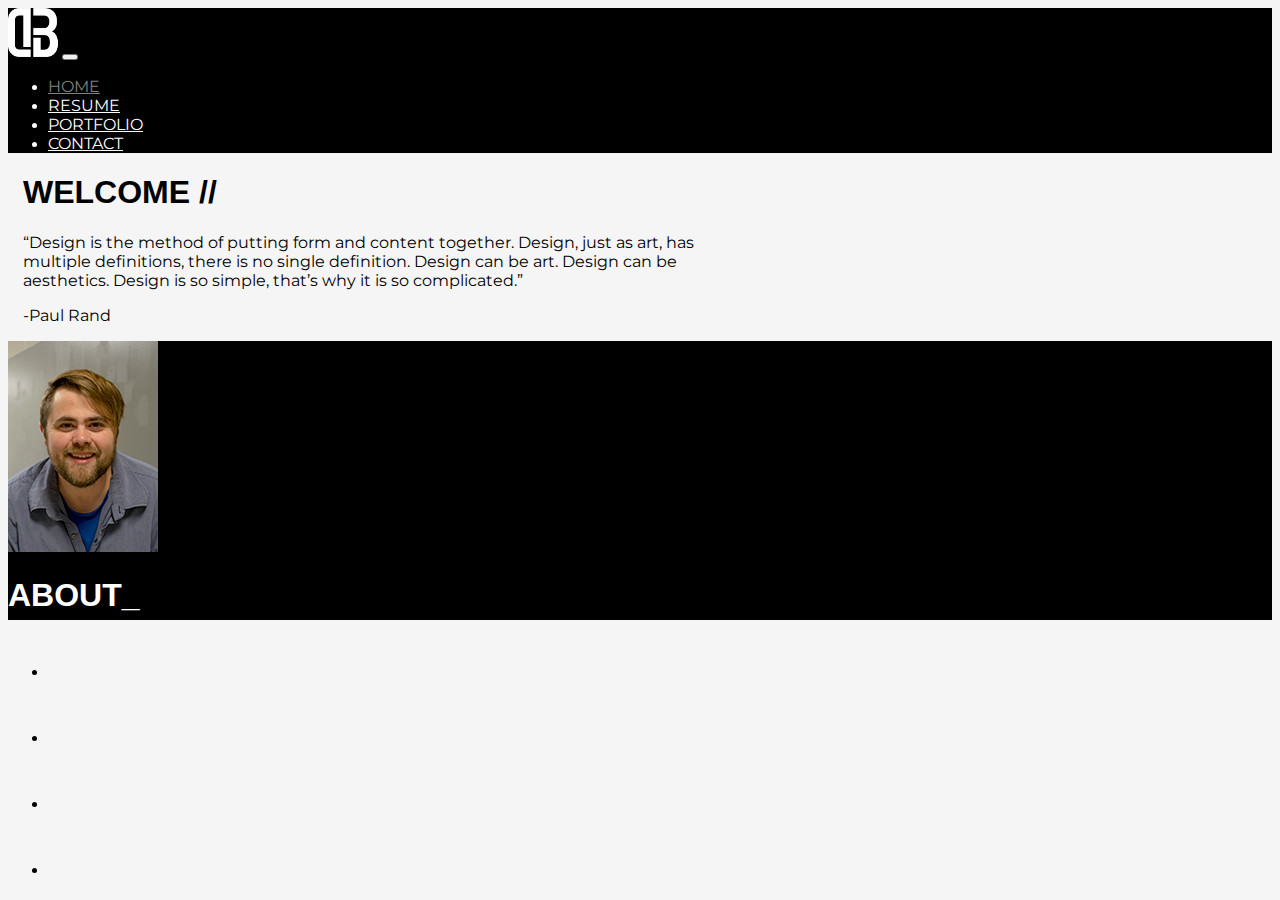
<file: index.html>
<!DOCTYPE html>
<html lang="en">

<head>
    <meta charset="utf-8" />
    <meta content="IE=edge" http-equiv="X-UA-Compatible" />
    <meta name="viewport" content="width=device-width, initial-scale=1, shrink-to-fit=no">
    <meta name="description" content="Darron Booker's portfolio." />
    <meta name="author" content="Darron Booker" />
    <meta name="keywords" content="portfolio, artist, graphic artist" />
    <title>Darron Booker's Portfolio</title>
    <!-- fonts -->
    <link href="https://fonts.googleapis.com/css?family=Montserrat" rel="stylesheet">
    <link href="https://fonts.googleapis.com/css?family=Archivo+Black" rel="stylesheet">
    <link href="https://fonts.googleapis.com/css?family=Questrial" rel="stylesheet">
    <link href="https://fonts.googleapis.com/css?family=Open+Sans" rel="stylesheet">
    <link href="https://fonts.googleapis.com/css?family=Lato" rel="stylesheet">
    <link href="https://fonts.googleapis.com/css?family=Montserrat" rel="stylesheet">
    <link href="https://fonts.googleapis.com/css?family=Merriweather" rel="stylesheet">
    <!-- Bootstrap Core CSS -->
    <link rel="stylesheet" href="https://stackpath.bootstrapcdn.com/bootstrap/4.1.1/css/bootstrap.min.css" integrity="sha384-WskhaSGFgHYWDcbwN70/dfYBj47jz9qbsMId/iRN3ewGhXQFZCSftd1LZCfmhktB" crossorigin="anonymous">
    <link href="css/main.css" rel="stylesheet" type="text/css">
    <!-- Custom Fonts -->
    <link rel="stylesheet" href="https://use.fontawesome.com/releases/v5.0.12/css/all.css" integrity="sha384-G0fIWCsCzJIMAVNQPfjH08cyYaUtMwjJwqiRKxxE/rx96Uroj1BtIQ6MLJuheaO9" crossorigin="anonymous">
    <!-- Plugin CSS -->
    <!-- Theme CSS -->
    <!--      <link href="css/main.css" rel="stylesheet" type="text/css">-->
    <!-- HTML5 Shim and Respond.js IE8 support of HTML5 elements and media queries -->
    <!-- WARNING: Respond.js doesn't work if you view the page via file:// -->
    <!--[if lt IE 9]>
      <script src="https://oss.maxcdn.com/libs/html5shiv/3.7.0/html5shiv.js"></script>
      <script src="https://oss.maxcdn.com/libs/respond.js/1.4.2/respond.min.js"></script>
      <![endif]-->
</head>

<body>
    <nav class="navbar navbar-expand-lg navbar-light">
        <a class="navbar-brand" href="#"><img src="img/logo/logo_white_banner.png"/></a>
        <button class="navbar-toggler bg-light" type="button" data-toggle="collapse" data-target="#navbarSupportedContent" aria-controls="navbarSupportedContent" aria-expanded="false" aria-label="Toggle navigation">
    <span class="navbar-toggler-icon"></span>
  </button>
        <div class="navbar-collapse collapse w-100 order-3 dual-collapse2" id="navbarSupportedContent">
            <ul class="navbar-nav ml-auto">
                <li class="nav-item">
                    <a class="nav-link active" href="index.html">Home</a>
                </li>
                <li class="nav-item">
                    <a class="nav-link" href="resume.html">Resume</a>
                </li>
                <li class="nav-item">
                    <a class="nav-link" href="portfolio.html">Portfolio</a>
                </li>
                <li class="nav-item">
                    <a class="nav-link" href="contact.html">Contact</a>
                </li>
            </ul>
        </div>
    </nav>

    <main role="main">
        <section class="jumbotron text-center">
            <div class="container">
                <h1 class="jumbotron-heading trill">Welcome //</h1>
                <p class="text-muted mon">“Design is the method of putting form and content together. Design, just as art, has multiple definitions, there is no single definition. Design can be art. Design can be aesthetics. Design is so simple, that’s why it is so complicated.”</p>
                <p class="text-muted mon">-Paul Rand</p>
            </div>
        </section>
        
        <section class="container-fluid about">
            <div class="row d-flex align-items-lg-stretch">
                <div class="col-md-4 text-center p-3">
                    <img class="img-fluid" src="img/profile.jpg" />
                </div>
                <div class="col-md-7 justify-content-center align-self-center">
                    <h1 class="trill">About_</h1>
                    <p class="mon">
                        I am a graphic designer that has experience in the arts for nearly a decade. My specialty is print and package design as I have a fondness for the tangible works of art. My personal definition of graphic design is the ability to make the world a more beautiful and vibrant place. We are charged with creating visually compelling and thoughtful designs that speak to the viewer or the consumer. I am a dedicated servant to graphic design and I am humbled to be at your service.
                    </p>
                </div>
            </div>
        </section>
        <!-- /.container -->
    </main>

    <footer class="footer">
        <div class="container-fluid">
            <ul class="list-inline" align="center">
                <li class="list-inline-item">
                    <a class="btn btn-lg btn-primary" href="https://twitter.com/DarronB_Design"><i class="fab fa-twitter-square"></i></a>
                </li>
                <li class="list-inline-item">
                    <a target="_blank" class="btn btn-lg btn-primary" href="https://www.instagram.com/darronb_design/?hl=en"><i class="fab fa-fw fa-instagram"></i></a>
                </li>
                <li class="list-inline-item">
                    <a target="_blank" class="btn btn-lg btn-primary" href="https://www.linkedin.com/in/darronbdesign/"><i class="fab fa-fw fa-linkedin"></i></a>
                </li>
                <li class="list-inline-item">
                    <a target="_blank" class="btn btn-lg btn-primary" href="https://www.behance.net/darronbook32db"><i class="fab fa-fw fa-behance-square"></i></a>
                </li>
            </ul>
        </div>
    </footer>

    <script src="https://code.jquery.com/jquery-3.3.1.slim.min.js" integrity="sha384-q8i/X+965DzO0rT7abK41JStQIAqVgRVzpbzo5smXKp4YfRvH+8abtTE1Pi6jizo" crossorigin="anonymous"></script>
    <script src="https://cdnjs.cloudflare.com/ajax/libs/popper.js/1.14.3/umd/popper.min.js" integrity="sha384-ZMP7rVo3mIykV+2+9J3UJ46jBk0WLaUAdn689aCwoqbBJiSnjAK/l8WvCWPIPm49" crossorigin="anonymous"></script>
    <script src="https://stackpath.bootstrapcdn.com/bootstrap/4.1.1/js/bootstrap.min.js" integrity="sha384-smHYKdLADwkXOn1EmN1qk/HfnUcbVRZyYmZ4qpPea6sjB/pTJ0euyQp0Mk8ck+5T" crossorigin="anonymous"></script>
</body>

</html>
</file>
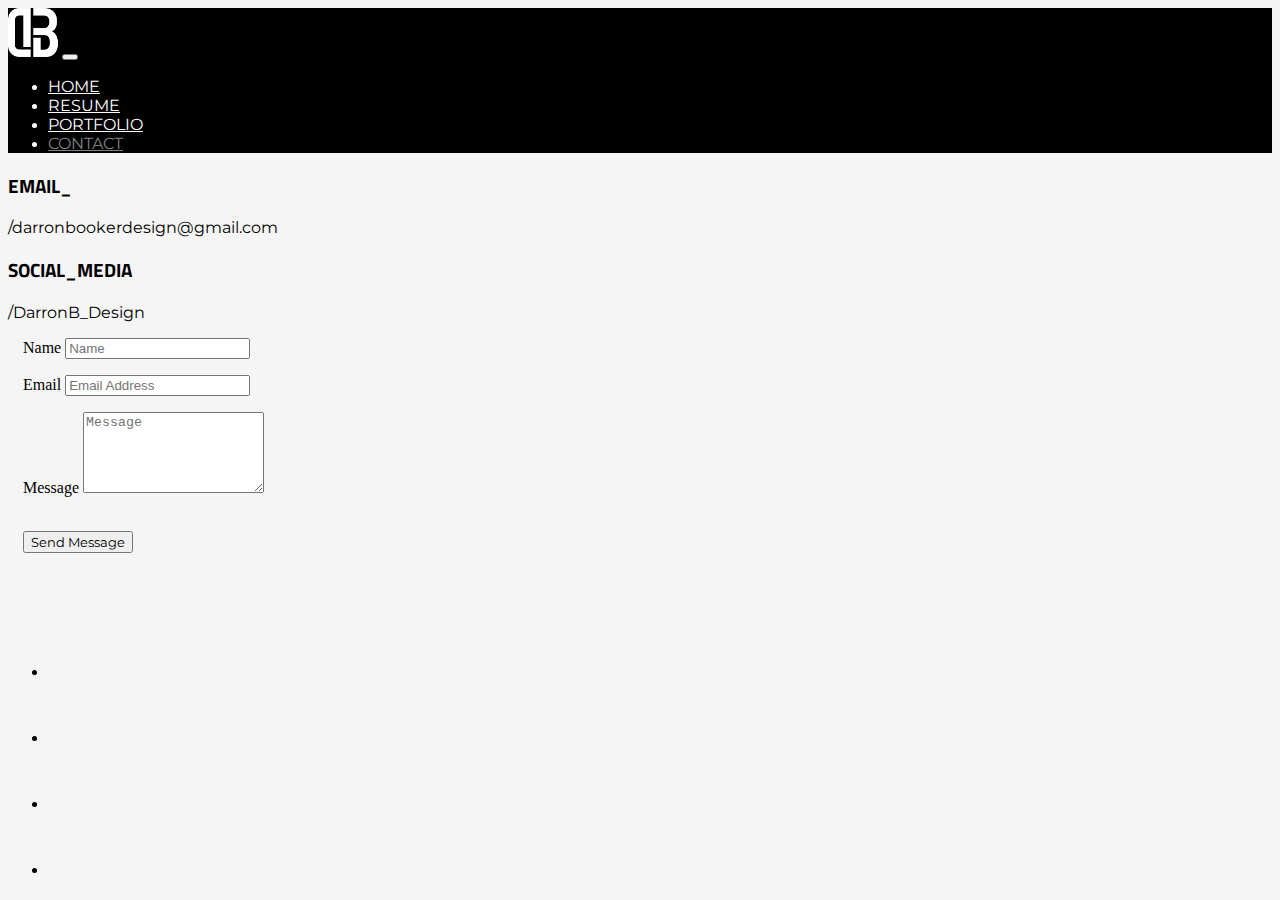
<file: contact.html>
<!DOCTYPE html>
<html lang="en">

<head>
    <meta charset="utf-8" />
    <meta content="IE=edge" http-equiv="X-UA-Compatible" />
    <meta name="viewport" content="width=device-width, initial-scale=1, shrink-to-fit=no">
    <meta name="description" content="Darron Booker's portfolio." />
    <meta name="author" content="Darron Booker" />
    <meta name="keywords" content="portfolio, artist, graphic artist" />
    <title>Darron Booker's Portfolio</title>
    <!-- fonts -->
    <link href="https://fonts.googleapis.com/css?family=Montserrat" rel="stylesheet">
    <link href="https://fonts.googleapis.com/css?family=Titillium+Web:700" rel="stylesheet">
    <link href="https://fonts.googleapis.com/css?family=Archivo+Black" rel="stylesheet">
    <link href="https://fonts.googleapis.com/css?family=Questrial" rel="stylesheet">
    <link href="https://fonts.googleapis.com/css?family=Open+Sans" rel="stylesheet">
    <link href="https://fonts.googleapis.com/css?family=Lato" rel="stylesheet">
    <link href="https://fonts.googleapis.com/css?family=Montserrat" rel="stylesheet">
    <link href="https://fonts.googleapis.com/css?family=Merriweather" rel="stylesheet">
    <!-- Bootstrap Core CSS -->
    <link rel="stylesheet" href="https://stackpath.bootstrapcdn.com/bootstrap/4.1.1/css/bootstrap.min.css" integrity="sha384-WskhaSGFgHYWDcbwN70/dfYBj47jz9qbsMId/iRN3ewGhXQFZCSftd1LZCfmhktB" crossorigin="anonymous">
    <link href="css/main.css" rel="stylesheet" type="text/css">
    <!-- Custom Fonts -->
    <link rel="stylesheet" href="https://use.fontawesome.com/releases/v5.0.12/css/all.css" integrity="sha384-G0fIWCsCzJIMAVNQPfjH08cyYaUtMwjJwqiRKxxE/rx96Uroj1BtIQ6MLJuheaO9" crossorigin="anonymous">
    <!-- Plugin CSS -->
    <!-- Theme CSS -->
    <!--      <link href="css/main.css" rel="stylesheet" type="text/css">-->
    <!-- HTML5 Shim and Respond.js IE8 support of HTML5 elements and media queries -->
    <!-- WARNING: Respond.js doesn't work if you view the page via file:// -->
    <!--[if lt IE 9]>
      <script src="https://oss.maxcdn.com/libs/html5shiv/3.7.0/html5shiv.js"></script>
      <script src="https://oss.maxcdn.com/libs/respond.js/1.4.2/respond.min.js"></script>
      <![endif]-->
</head>

<body>
    <nav class="navbar navbar-expand-lg navbar-light">
        <a class="navbar-brand" href="#"><img src="img/logo/logo_white_banner.png"/></a>
        <button class="navbar-toggler bg-light" type="button" data-toggle="collapse" data-target="#navbarSupportedContent" aria-controls="navbarSupportedContent" aria-expanded="false" aria-label="Toggle navigation">
    <span class="navbar-toggler-icon"></span>
  </button>
        <div class="navbar-collapse collapse w-100 order-3 dual-collapse2" id="navbarSupportedContent">
            <ul class="navbar-nav ml-auto">
                <li class="nav-item">
                    <a class="nav-link" href="index.html">Home</a>
                </li>
                <li class="nav-item">
                    <a class="nav-link" href="resume.html">Resume</a>
                </li>
                <li class="nav-item">
                    <a class="nav-link" href="portfolio.html">Portfolio</a>
                </li>
                <li class="nav-item">
                    <a class="nav-link active" href="contact.html">Contact</a>
                </li>
            </ul>
        </div>
    </nav>

    <main role="main">
        <div class="row">
            <div class="col-md-12 text-center mt-5 pt-5">
                <h3 class="trill">Email_</h1>
                <p class="mon">/darronbookerdesign@gmail.com</p>
            </div>
            <div class="col-md-12 text-center mt-5 ">
                <h3 class="trill">Social_Media</h1>
                <p class="mon">/DarronB_Design</p>
            </div>
        </div>

        <div class="container d-flex justify-content-center mt-5">
            <form id="contactForm" name="contactForm" novalidate="">
                <div class="row control-group">
                    <div class="form-group col-xs-12 floating-label-form-group controls">
                        <label for="name">Name</label> <input class="form-control" data-validation-required-message="Please enter your name." id="name" placeholder="Name" required type="text">
                        <p class="help-block text-danger"></p>
                    </div>
                </div>
                <div class="row control-group">
                    <div class="form-group col-xs-12 floating-label-form-group controls">
                        <label for="email">Email</label> <input class="form-control" data-validation-required-message="Please enter your email address." id="email" placeholder="Email Address" required type=email>
                        <p class="help-block text-danger"></p>
                    </div>
                </div>
                <div class="row control-group">
                    <div class="form-group col-xs-12 floating-label-form-group controls">
                        <label for="message">Message</label>
                        <textarea class="form-control" data-validation-required-message="Please enter a message." id="message" placeholder="Message" required rows="5"></textarea>
                        <p class="help-block text-danger"></p>
                    </div>
                </div>
                <input type="text" name="_gotcha" style="display:none" id="gotcha" value="">
                <br>
                <div id="success"></div>
                <div class="row justify-content-center">
                    <div class="form-group col-xs-12 text-center">
                        <button class="btn btn-lg" id="send-message" type="submit">Send Message</button>
                    </div>
                </div>
            </form>
        </div>
    </main>

    <footer class="footer">
        <div class="container-fluid">
            <ul class="list-inline" align="center">
                <li class="list-inline-item">
                    <a class="btn btn-lg btn-primary" href="https://twitter.com/DarronB_Design"><i class="fab fa-twitter-square"></i></a>
                </li>
                <li class="list-inline-item">
                    <a target="_blank" class="btn btn-lg btn-primary" href="https://www.instagram.com/darronb_design/?hl=en"><i class="fab fa-fw fa-instagram"></i></a>
                </li>
                <li class="list-inline-item">
                    <a target="_blank" class="btn btn-lg btn-primary" href="https://www.linkedin.com/in/darronbdesign/"><i class="fab fa-fw fa-linkedin"></i></a>
                </li>
                <li class="list-inline-item">
                    <a target="_blank" class="btn btn-lg btn-primary" href="https://www.behance.net/darronbook32db"><i class="fab fa-fw fa-behance-square"></i></a>
                </li>
            </ul>
        </div>
    </footer>

    <script src="https://code.jquery.com/jquery-3.3.1.min.js" integrity="sha256-FgpCb/KJQlLNfOu91ta32o/NMZxltwRo8QtmkMRdAu8=" crossorigin="anonymous"></script>
    <script src="https://cdnjs.cloudflare.com/ajax/libs/popper.js/1.14.3/umd/popper.min.js" integrity="sha384-ZMP7rVo3mIykV+2+9J3UJ46jBk0WLaUAdn689aCwoqbBJiSnjAK/l8WvCWPIPm49" crossorigin="anonymous"></script>
    <script src="https://stackpath.bootstrapcdn.com/bootstrap/4.1.1/js/bootstrap.min.js" integrity="sha384-smHYKdLADwkXOn1EmN1qk/HfnUcbVRZyYmZ4qpPea6sjB/pTJ0euyQp0Mk8ck+5T" crossorigin="anonymous"></script>
    <script src="js/contact.js"></script>
    <script src="js/jqBootstrapValidation.js"></script>
</body>

</html>
</file>
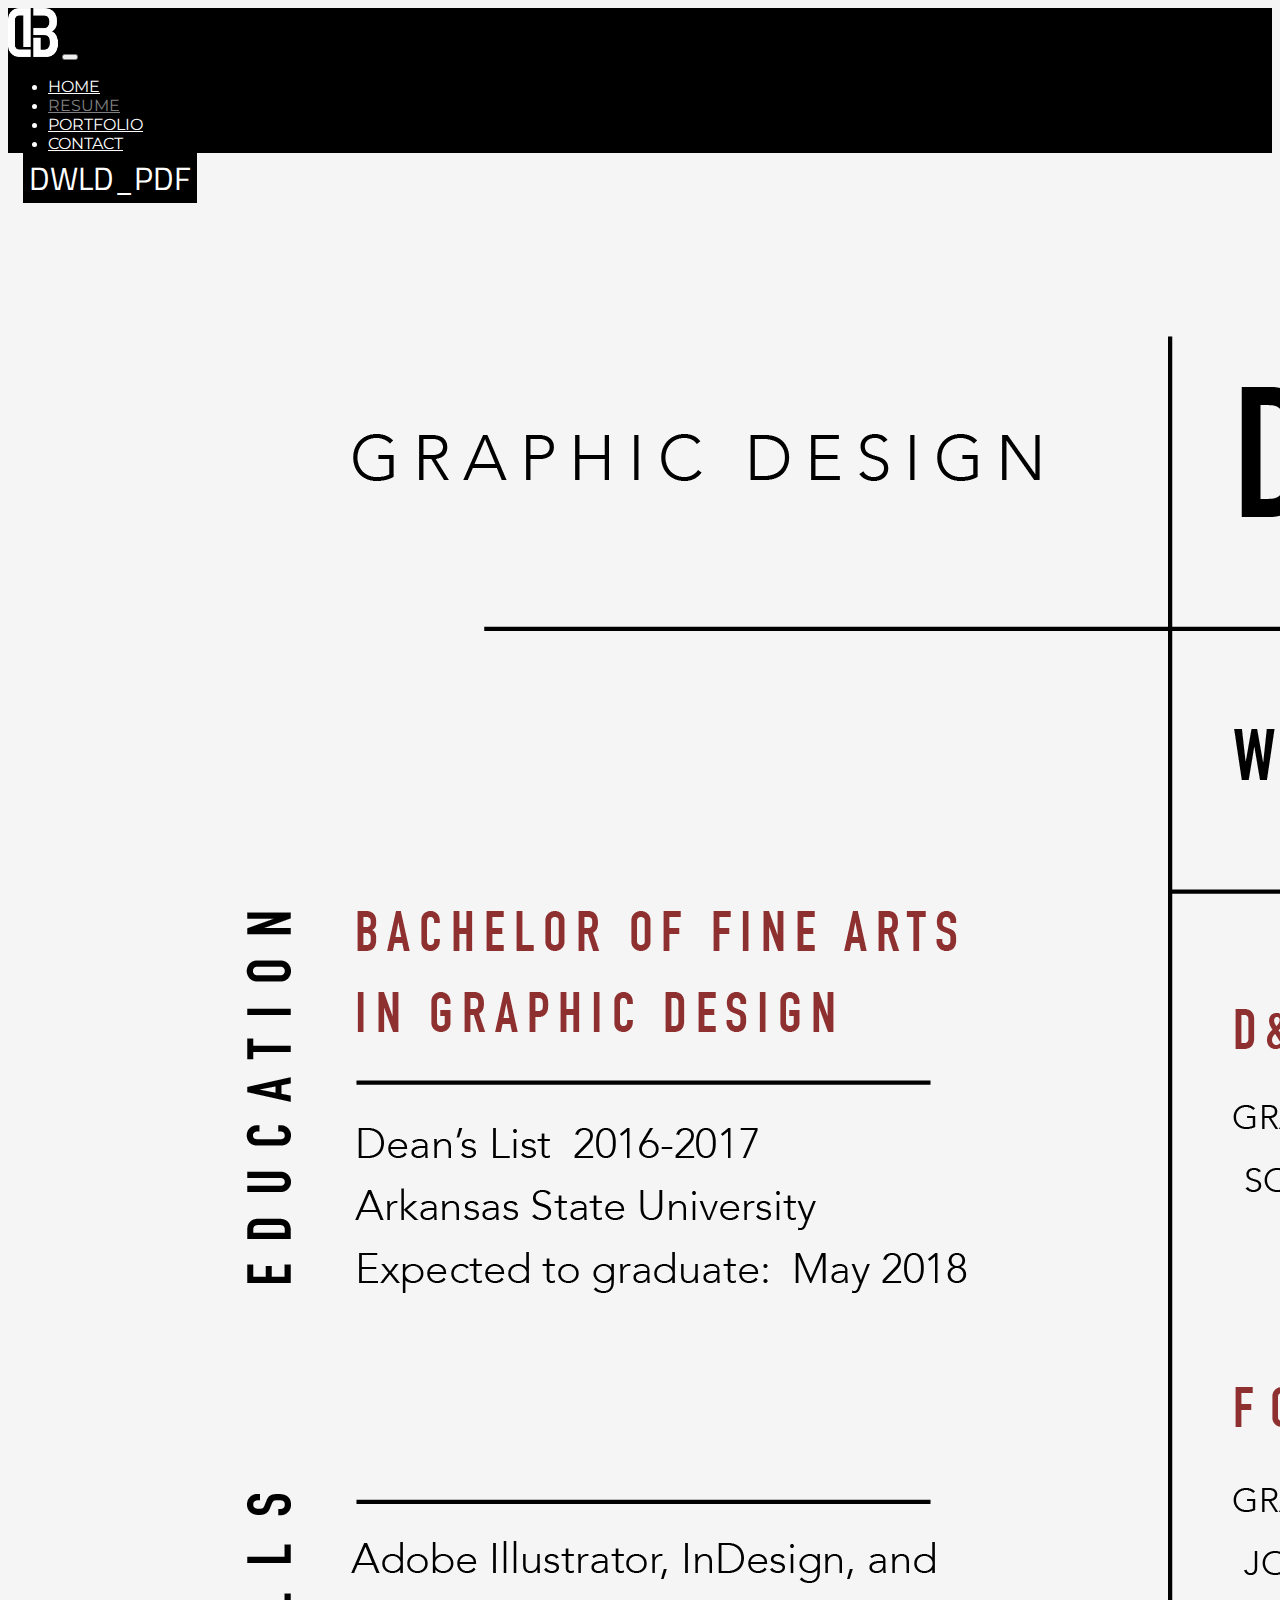
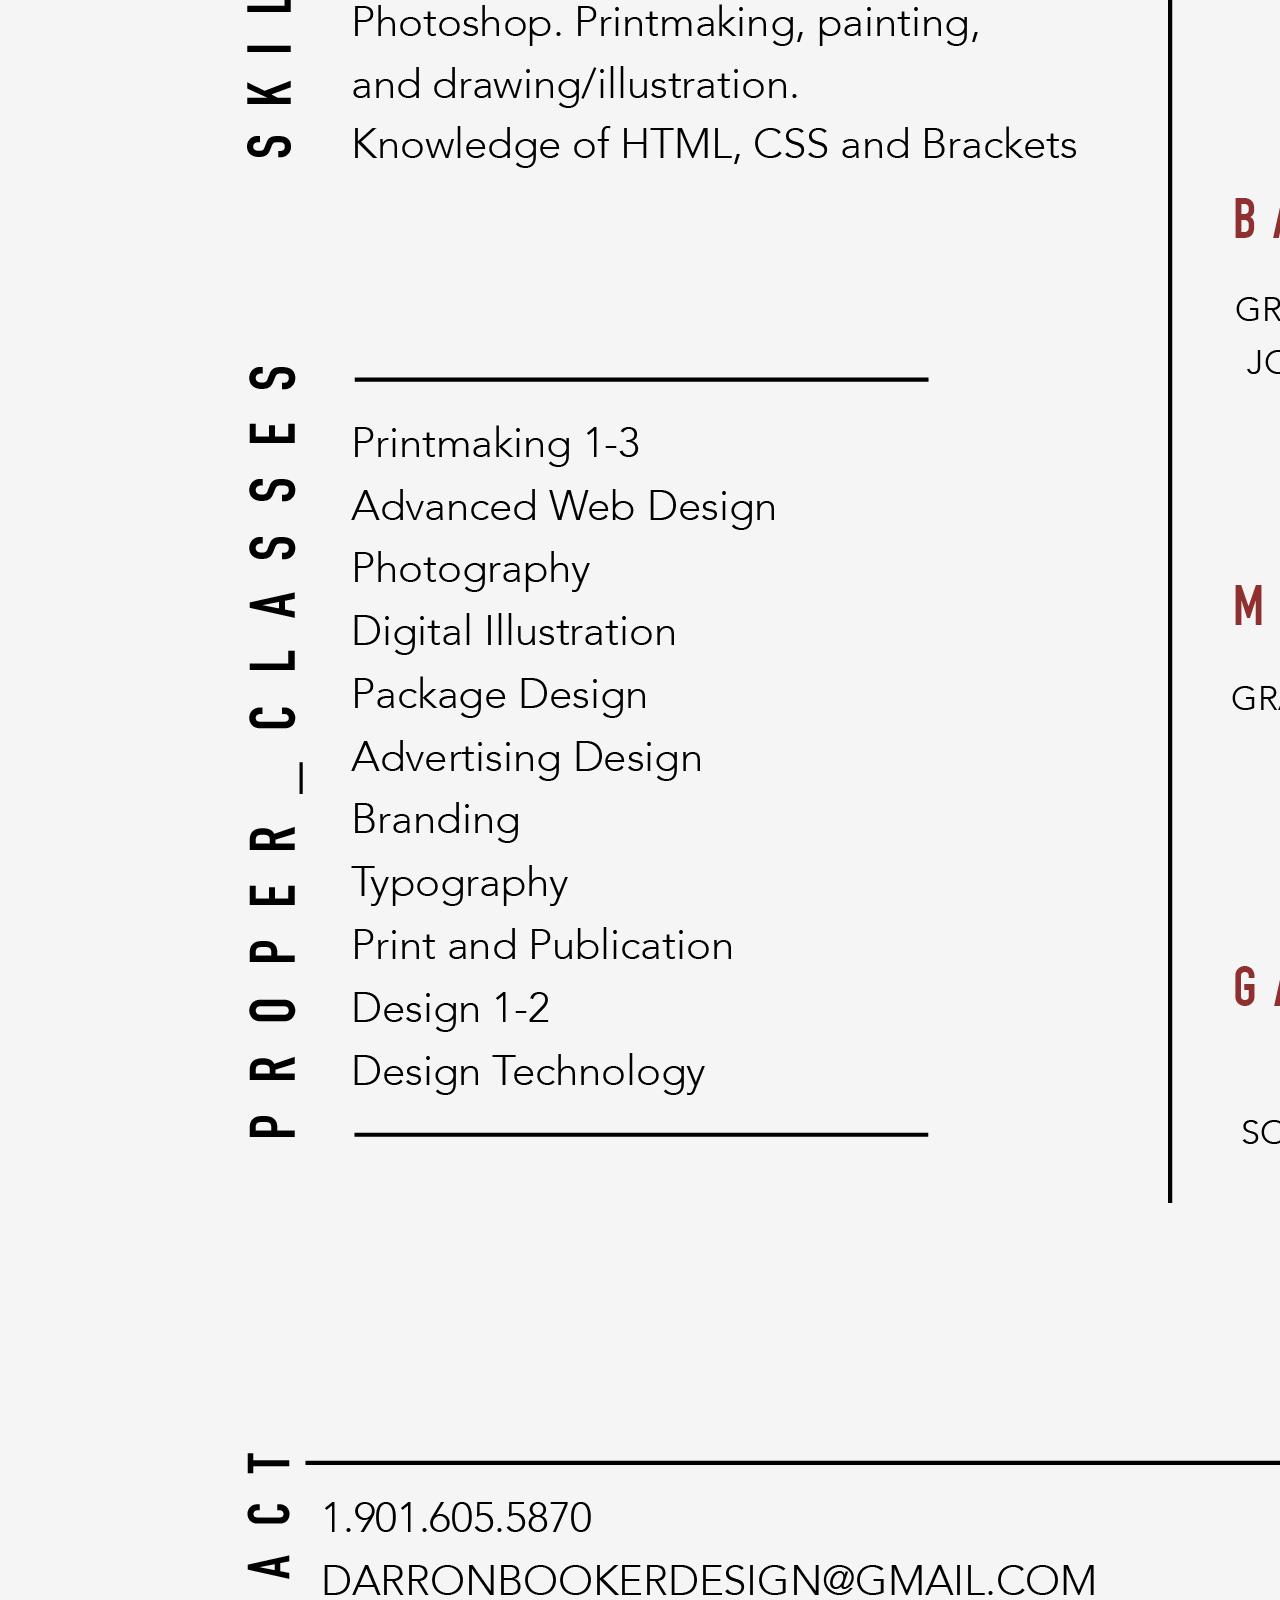
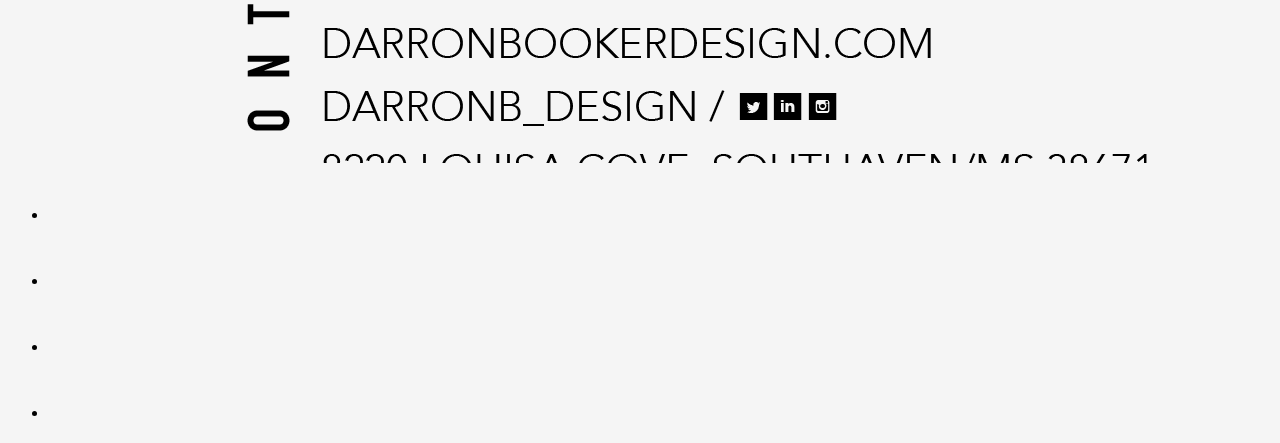
<file: resume.html>
<!DOCTYPE html>
<html lang="en">

<head>
    <meta charset="utf-8" />
    <meta content="IE=edge" http-equiv="X-UA-Compatible" />
    <meta name="viewport" content="width=device-width, initial-scale=1, shrink-to-fit=no">
    <meta name="description" content="Darron Booker's resume." />
    <meta name="author" content="Darron Booker" />
    <meta name="keywords" content="portfolio, artist, graphic artist, resume" />
    <title>Darron Booker's Portfolio</title>
    <!-- fonts -->
    <link href="https://fonts.googleapis.com/css?family=Titillium+Web:700" rel="stylesheet">
    <link href="https://fonts.googleapis.com/css?family=Archivo+Black" rel="stylesheet">
    <link href="https://fonts.googleapis.com/css?family=Questrial" rel="stylesheet">
    <link href="https://fonts.googleapis.com/css?family=Open+Sans" rel="stylesheet">
    <link href="https://fonts.googleapis.com/css?family=Lato" rel="stylesheet">
    <link href="https://fonts.googleapis.com/css?family=Montserrat" rel="stylesheet">
    <link href="https://fonts.googleapis.com/css?family=Merriweather" rel="stylesheet">
    <!-- Bootstrap Core CSS -->
    <link rel="stylesheet" href="https://stackpath.bootstrapcdn.com/bootstrap/4.1.1/css/bootstrap.min.css" integrity="sha384-WskhaSGFgHYWDcbwN70/dfYBj47jz9qbsMId/iRN3ewGhXQFZCSftd1LZCfmhktB" crossorigin="anonymous">
    <link href="css/main.css" rel="stylesheet" type="text/css">
    <!-- Custom Fonts -->
    <link rel="stylesheet" href="https://use.fontawesome.com/releases/v5.0.12/css/all.css" integrity="sha384-G0fIWCsCzJIMAVNQPfjH08cyYaUtMwjJwqiRKxxE/rx96Uroj1BtIQ6MLJuheaO9" crossorigin="anonymous">
    <!-- Plugin CSS -->
    <!-- Theme CSS -->
    <!--      <link href="css/main.css" rel="stylesheet" type="text/css">-->
    <!-- HTML5 Shim and Respond.js IE8 support of HTML5 elements and media queries -->
    <!-- WARNING: Respond.js doesn't work if you view the page via file:// -->
    <!--[if lt IE 9]>
      <script src="https://oss.maxcdn.com/libs/html5shiv/3.7.0/html5shiv.js"></script>
      <script src="https://oss.maxcdn.com/libs/respond.js/1.4.2/respond.min.js"></script>
      <![endif]-->
</head>

<body> 
    <nav class="navbar navbar-expand-lg navbar-light">
        <a class="navbar-brand" href="#"><img src="img/logo/logo_white_banner.png"/></a>
        <button class="navbar-toggler bg-light" type="button" data-toggle="collapse" data-target="#navbarSupportedContent" aria-controls="navbarSupportedContent" aria-expanded="false" aria-label="Toggle navigation">
    <span class="navbar-toggler-icon"></span>
  </button>

        <div class="navbar-collapse collapse w-100 order-3 dual-collapse2" id="navbarSupportedContent">
            <ul class="navbar-nav ml-auto">
                <li class="nav-item">
                    <a class="nav-link" href="index.html">Home</a>
                </li>
                <li class="nav-item">
                    <a class="nav-link active" href="resume.html">Resume</a>
                </li>
                <li class="nav-item">
                    <a class="nav-link" href="portfolio.html">Portfolio</a>
                </li>
                <li class="nav-item">
                    <a class="nav-link" href="contact.html">Contact</a>
                </li>
            </ul>
        </div>
    </nav>

    <main role="main" class="p-5">
        <div class="container mb-4">
            <button type="button" id="download-button" class="btn btn-primary btn-lg btn-block"><a href="BOOKER_RESUME.pdf">Dwld_PDF</a></button>
        </div>
        <div class="container bg-white mb-4">
            <img class="img-fluid" src="img/resume.png"/>
        </div>
    </main>

    <footer class="footer">
        <div class="container-fluid">
            <ul class="list-inline" align="center">
                <li class="list-inline-item">
                    <a class="btn btn-lg btn-primary" href="https://twitter.com/DarronB_Design"><i class="fab fa-twitter-square"></i></a>
                </li>
                <li class="list-inline-item">
                    <a target="_blank" class="btn btn-lg btn-primary" href="https://www.instagram.com/darronb_design/?hl=en"><i class="fab fa-fw fa-instagram"></i></a>
                </li>
                <li class="list-inline-item">
                    <a target="_blank" class="btn btn-lg btn-primary" href="https://www.linkedin.com/in/darronbdesign/"><i class="fab fa-fw fa-linkedin"></i></a>
                </li>
                <li class="list-inline-item">
                    <a target="_blank" class="btn btn-lg btn-primary" href="https://www.behance.net/darronbook32db"><i class="fab fa-fw fa-behance-square"></i></a>
                </li>
            </ul>
        </div>
    </footer>


    <script src="https://code.jquery.com/jquery-3.3.1.slim.min.js" integrity="sha384-q8i/X+965DzO0rT7abK41JStQIAqVgRVzpbzo5smXKp4YfRvH+8abtTE1Pi6jizo" crossorigin="anonymous"></script>
    <script src="https://cdnjs.cloudflare.com/ajax/libs/popper.js/1.14.3/umd/popper.min.js" integrity="sha384-ZMP7rVo3mIykV+2+9J3UJ46jBk0WLaUAdn689aCwoqbBJiSnjAK/l8WvCWPIPm49" crossorigin="anonymous"></script>
    <script src="https://stackpath.bootstrapcdn.com/bootstrap/4.1.1/js/bootstrap.min.js" integrity="sha384-smHYKdLADwkXOn1EmN1qk/HfnUcbVRZyYmZ4qpPea6sjB/pTJ0euyQp0Mk8ck+5T" crossorigin="anonymous"></script>
</body>

</html>
</file>
<file: css/main.css>
html {
    position: relative;
    min-height: 100%;
}

h1,h2,h3,h4,h5,p,button,a {
    font-family: 'Montserrat', sans-serif;
}

body {
    margin-bottom: 60px;
    background-color: #f5f5f5;
    /* Margin bottom by footer height */
}

a {
    cursor: pointer;
    color: white;
}

.footer {
    position: absolute;
    bottom: 0;
    width: 100%;
    /* Set the fixed height of the footer here */
    line-height: 60px;
    /* Vertically center the text there */
    background-color: #f5f5f5;
}

.mon {
    font-family: "Montserrat", "sans-serif";
}

#download-button a, #download-button a:hover {
    font-family: 'Titillium Web', sans-serif;
    text-decoration: none;
    color: white;
}

.trill {
    font-family: 'Titillium Web', sans-serif;
    text-transform: uppercase;
}

#download-button:hover {
    background-color: gray;
    color: black;
}

ul {
    margin-bottom: 0;
}

.navbar-light .navbar-nav .nav-link {
    color: white;
}

.navbar-light .navbar-nav .nav-link.active {
    color: gray;
}

.navbar-light .navbar-nav .nav-link:hover {
    color: gray;
}

.navbar-light .navbar-nav .nav-link:focus {
    color: white;
}

.gal-img {
    padding: 0;
}

.gal-img:hover {
    cursor: pointer;
    transform: scale(.9);
    -webkit-transition: transform .15s ease-in-out;
}

.navbar {
    background-color: black
}

.about {
    background-color: #909090;
}

.navbar-light,
.navbar-nav {
    color: white;
}

.btn-primary {
    background-color: black;
    border-width: 0;
    color: black;
    font-size: 2em;
}

footer .btn-primary {
    background-color: #f5f5f5;
}

footer .btn-primary:hover {
    background-color: black;
    color: white;
}

a {
    color: white;
    text-transform: uppercase
}

.container {
    width: auto;
    max-width: 680px;
    padding: 0 15px;
}

.jumbotron {
    margin-bottom: 0;
}

.row > .column {
    padding: 0 8px;
}

.about {
    background-color: black;
    color: white;
}

.row:after {
    content: "";
    display: table;
    clear: both;
}

/* Create four equal columns that floats next to eachother */

.column {
    float: left;
    width: 25%;
}

/* The Modal (background) */

.modal {
    display: none;
    position: fixed;
    z-index: 1;
    padding-top: 100px;
    left: 0;
    top: 0;
    width: 100%;
    height: 100%;
    overflow: auto;
    background-color: rgba(0, 0, 0, .85);
}

/* Modal Content */

.modal-content {
    position: relative;
    background-color: #fefefe;
    margin: auto;
    padding: 0;
/*    width: 90%;*/
/*    max-width: 1200px;*/
}

/* The Close Button */

.close {
    color: white;
    position: absolute;
    top: 10px;
    right: 25px;
    font-size: 35px;
    font-weight: bold;
}

.close:hover,
.close:focus {
    color: #999;
    text-decoration: none;
    cursor: pointer;
}

/* Hide the slides by default */

.mySlides {
    display: none;
}

/* Next & previous buttons */

.prev,
.next {
    background-color: white;
    cursor: pointer;
    position: absolute;
    top: 50%;
    width: auto;
    padding: 16px;
    font-weight: bold;
    font-size: 20px;
    transition: 0.6s ease;
    border-radius: 0 3px 3px 0;
    user-select: none;
    -webkit-user-select: none;
    border-radius: 3px 0 0 3px;
}

.prev {
    left: 0;;
}

.next {
    right: 0;
}

.prev:hover,
.next:hover {
    background-color: rgba(139, 139, 139, 0.8);
}

/* Number text (1/3 etc) */

.numbertext {
    color: #f2f2f2;
    font-size: 12px;
    padding: 8px 12px;
    position: absolute;
    top: 0;
}

/* Caption text */

.caption-container {
    text-align: center;
    background-color: black;
    padding: 2px 16px;
    color: white;
}

img.demo {
    opacity: 0.6;
}

.active,
.demo:hover {
    opacity: 1;
}

img.hover-shadow {
    transition: 0.3s
}

.hover-shadow:hover {
    box-shadow: 0 4px 8px 0 rgba(0, 0, 0, 0.2), 0 6px 20px 0 rgba(0, 0, 0, 0.19)
}

.center-fit {
    max-width: 100%;
    max-height: 80vh;
    margin: auto;
}

/* CUSTOMIZE THE CAROUSEL
-------------------------------------------------- */

/* Carousel base class */
.carousel {
  margin-bottom: 4rem;
}
/* Since positioning the image, we need to help out the caption */
.carousel-caption {
  bottom: 3rem;
  z-index: 10;
}

/* Declare heights because of positioning of img element */
.carousel-item {
  height: 32rem;
  background-color: #777;
}
.carousel-item > img {
  position: absolute;
  top: 0;
  left: 0;
  min-width: 100%;
  height: 32rem;
}


/* MARKETING CONTENT
-------------------------------------------------- */

/* Center align the text within the three columns below the carousel */
.marketing .col-lg-4 {
  margin-bottom: 1.5rem;
  text-align: center;
}
.marketing h2 {
  font-weight: 400;
}
.marketing .col-lg-4 p {
  margin-right: .75rem;
  margin-left: .75rem;
}


/* Featurettes
------------------------- */

.featurette-divider {
  margin: 5rem 0; /* Space out the Bootstrap <hr> more */
}

/* Thin out the marketing headings */
.featurette-heading {
  font-weight: 300;
  line-height: 1;
  letter-spacing: -.05rem;
}


/* RESPONSIVE CSS
-------------------------------------------------- */

@media (min-width: 40em) {
  /* Bump up size of carousel content */
  .carousel-caption p {
    margin-bottom: 1.25rem;
    font-size: 1.25rem;
    line-height: 1.4;
  }

  .featurette-heading {
    font-size: 50px;
  }
}

@media (min-width: 62em) {
  .featurette-heading {
    margin-top: 7rem;
  }
}
</file>
